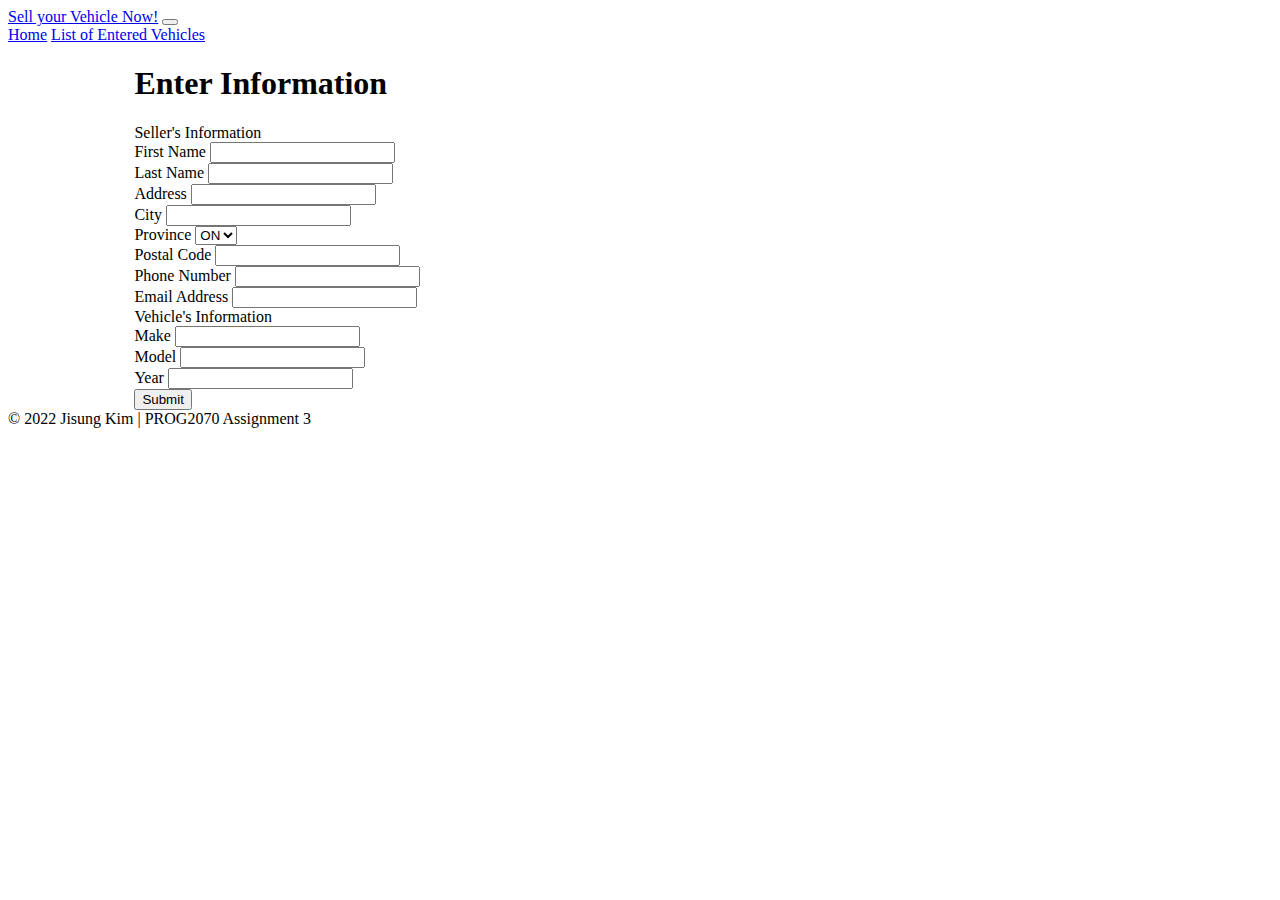
<file: Assignment3/addVehicle.html>
<!DOCTYPE html>
<html lang="en">

<head>
    <meta charset="UTF-8">
    <meta name="viewport" content="width=device-width, initial-scale=1.0">
    <title>Add Vehicle</title>
    <link href="https://cdn.jsdelivr.net/npm/bootstrap@5.0.2/dist/css/bootstrap.min.css" rel="stylesheet"
        integrity="sha384-EVSTQN3/azprG1Anm3QDgpJLIm9Nao0Yz1ztcQTwFspd3yD65VohhpuuCOmLASjC" crossorigin="anonymous">
    <link rel="stylesheet" href="styles/main.css">

</head>

<body class="d-flex flex-column min-vh-100">
    <nav class="navbar navbar-expand-lg navbar-dark bg-dark sticky-top">
        <div class="container-fluid">
            <a class="navbar-brand" href="index.html">Sell your Vehicle Now!</a>
            <button class="navbar-toggler" type="button" data-bs-toggle="collapse" data-bs-target="#navbarNav"
                aria-controls="navbarNav" aria-expanded="false" aria-label="Toggle navigation">
                <span class="navbar-toggler-icon"></span>
            </button>
            <div class="collapse navbar-collapse" id="navbarNav">
                <div class="navbar-nav">
                    <a class="nav-link active" aria-current="page" href="index.html">Home</a>
                    <a class="nav-link" href="enteredVehicles.html">List of Entered Vehicles</a>
                </div>
            </div>
        </div>
    </nav>

    <main class="flex-shrink-0">
        <div class="text-center mt-4">
            <h1>Enter Information</h1>
        </div>
        <form id="form" action="viewVehicle.html" novalidate>
            <div class="card mb-4">
                <div class="card-header">
                    Seller's Information
                </div>
                <div class="p-2">
                    <div class="mb-2">
                        <div class="form-item">
                            <label for="firstName" class="form-label">First Name</label>
                            <input type="text" class="form-control" id="firstName" required>
                            <small>Please enter a first name</small>
                        </div>
                    </div>
                    <div class="mb-2">
                        <div class="form-item">
                            <label for="lastName" class="form-label">Last Name</label>
                            <input type="text" class="form-control" id="lastName" required>
                            <small>Please enter a last name</small>
                        </div>
                    </div>
                    <div class="mb-2">
                        <div class="form-item">
                            <label for="address" class="form-label">Address</label>
                            <input type="text" class="form-control" id="address" required>
                            <small>Please enter a address</small>
                        </div>
                    </div>
                    <div class="row mb-2">
                        <div class="col-md-5">
                            <div class="form-item">
                                <label for="city" class="form-label">City</label>
                                <input type="text" class="form-control" id="city" required>
                                <small>Please enter a city</small>
                            </div>
                        </div>
                        <div class="col-md-3">
                            <div class="form-item">
                                <label for="province" class="form-label">Province</label>
                                <select id="province" class="form-select">
                                    <option value="AB">AB</option>
                                    <option value="BC">BC</option>
                                    <option value="MB">MB</option>
                                    <option value="NB">NB</option>
                                    <option value="NL">NL</option>
                                    <option value="NS">NS</option>
                                    <option value="NT">NT</option>
                                    <option value="NU">NU</option>
                                    <option value="ON" selected>ON</option>
                                    <option value="PE">PE</option>
                                    <option value="QC">QC</option>
                                    <option value="SK">SK</option>
                                    <option value="YT">YT</option>
                                </select>
                            </div>
                        </div>
                        <div class="col-md-4">
                            <div class="form-item">
                                <label for="postalCode" class="form-label">Postal Code</label>
                                <input type="text" class="form-control" id="postalCode" required>
                                <small>Please enter a valid postal code | e.g. A1A 1A1</small>
                            </div>
                        </div>
                    </div>
                    <div class="row mb-2">
                        <div class="col-md-6">
                            <div class="form-item">
                                <label for="phoneNumber" class="form-label">Phone Number</label>
                                <input type="text" class="form-control" id="phoneNumber" required>
                                <small>Please enter a valid phone number | e.g. 123-123-1234 or (123)123-1234</small>
                            </div>
                        </div>
                        <div class="col-md-6">
                            <div class="form-item">
                                <label for="email" class="form-label">Email Address</label>
                                <input type="email" class="form-control" id="email" required>
                                <small>Please enter a valid email | e.g. example@domain.com</small>
                            </div>
                        </div>
                    </div>
                </div>
            </div>

            <div class="card mb-4">
                <div class="card-header">
                    Vehicle's Information
                </div>
                <div class="p-2">
                    <div class="mb-2">
                        <div class="form-item">
                            <label for="make" class="form-label">Make</label>
                            <input type="text" class="form-control" id="make" required>
                            <small>Please enter a make</small>
                        </div>
                    </div>
                    <div class="mb-2">
                        <div class="form-item">
                            <label for="model" class="form-label">Model</label>
                            <input type="text" class="form-control" id="model" required>
                            <small>Please enter a model</small>
                        </div>
                    </div>
                    <div class="mb-2">
                        <div class="form-item">
                            <label for="year" class="form-label">Year</label>
                            <input type="text" class="form-control" id="year" required>
                            <small>Please enter a valid year</small>
                        </div>
                    </div>
                </div>
            </div>

            <button type="submit" class="btn btn-primary mb-5" id="btnSubmit">Submit</button>
        </form>
    </main>

    <footer class="footer mt-auto py-3 bg-light mt-auto">
        <div class="container text-center">
            <span class="text-muted">&copy; 2022 Jisung Kim | PROG2070 Assignment 3</span>
        </div>
    </footer>

    <script src="https://cdn.jsdelivr.net/npm/bootstrap@5.1.3/dist/js/bootstrap.bundle.min.js"
        integrity="sha384-ka7Sk0Gln4gmtz2MlQnikT1wXgYsOg+OMhuP+IlRH9sENBO0LRn5q+8nbTov4+1p"
        crossorigin="anonymous"></script>
    <script src="scripts/main.js"></script>
</body>

</html>
</file>
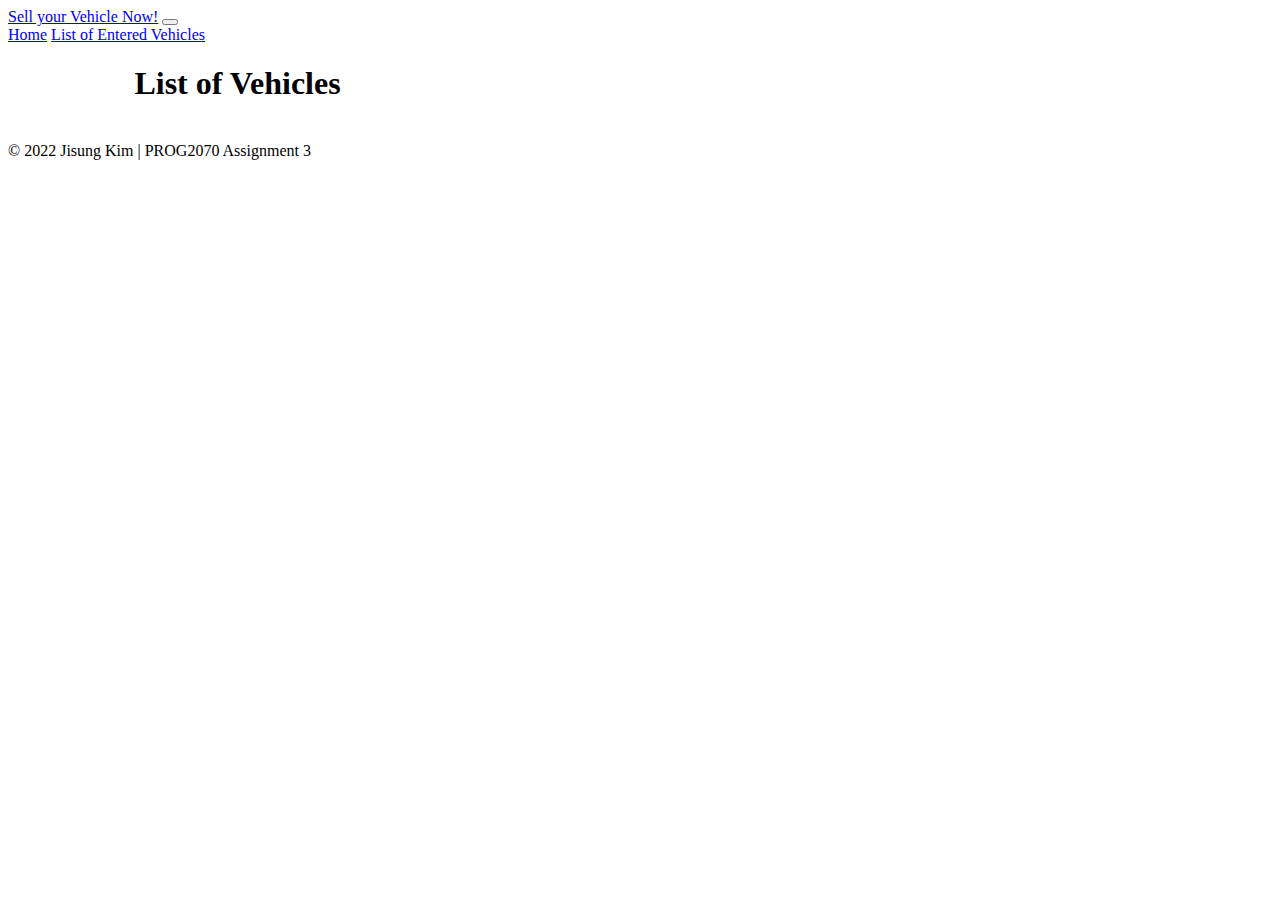
<file: Assignment3/enteredVehicles.html>
<!DOCTYPE html>
<html lang="en">

<head>
    <meta charset="UTF-8">
    <meta name="viewport" content="width=device-width, initial-scale=1.0">
    <title>List of Vehicle</title>
    <link href="https://cdn.jsdelivr.net/npm/bootstrap@5.0.2/dist/css/bootstrap.min.css" rel="stylesheet"
        integrity="sha384-EVSTQN3/azprG1Anm3QDgpJLIm9Nao0Yz1ztcQTwFspd3yD65VohhpuuCOmLASjC" crossorigin="anonymous">
    <link rel="stylesheet" href="styles/main.css">

</head>

<body class="d-flex flex-column min-vh-100">
    <nav class="navbar navbar-expand-lg navbar-dark bg-dark sticky-top">
        <div class="container-fluid">
            <a class="navbar-brand" href="index.html">Sell your Vehicle Now!</a>
            <button class="navbar-toggler" type="button" data-bs-toggle="collapse" data-bs-target="#navbarNav"
                aria-controls="navbarNav" aria-expanded="false" aria-label="Toggle navigation">
                <span class="navbar-toggler-icon"></span>
            </button>
            <div class="collapse navbar-collapse" id="navbarNav">
                <div class="navbar-nav">
                    <a class="nav-link" href="index.html">Home</a>
                    <a class="nav-link active" aria-current="page" href="enteredVehicles.html">List of Entered
                        Vehicles</a>
                </div>
            </div>
        </div>
    </nav>

    <main class="flex-shrink-0">
        <div class="text-center mt-4">
            <h1>List of Vehicles</h1>
            <br />
            <div id="list"></div>
        </div>
    </main>

    <footer class="footer mt-auto py-3 bg-light mt-auto">
        <div class="container text-center">
            <span class="text-muted">&copy; 2022 Jisung Kim | PROG2070 Assignment 3</span>
        </div>
    </footer>

    <script src="https://cdn.jsdelivr.net/npm/bootstrap@5.1.3/dist/js/bootstrap.bundle.min.js"
        integrity="sha384-ka7Sk0Gln4gmtz2MlQnikT1wXgYsOg+OMhuP+IlRH9sENBO0LRn5q+8nbTov4+1p"
        crossorigin="anonymous"></script>
    <script src="https://code.jquery.com/jquery-3.6.0.min.js"
        integrity="sha256-/xUj+3OJU5yExlq6GSYGSHk7tPXikynS7ogEvDej/m4=" crossorigin="anonymous"></script>
    <script src="scripts/list.js"></script>
</body>

</html>
</file>
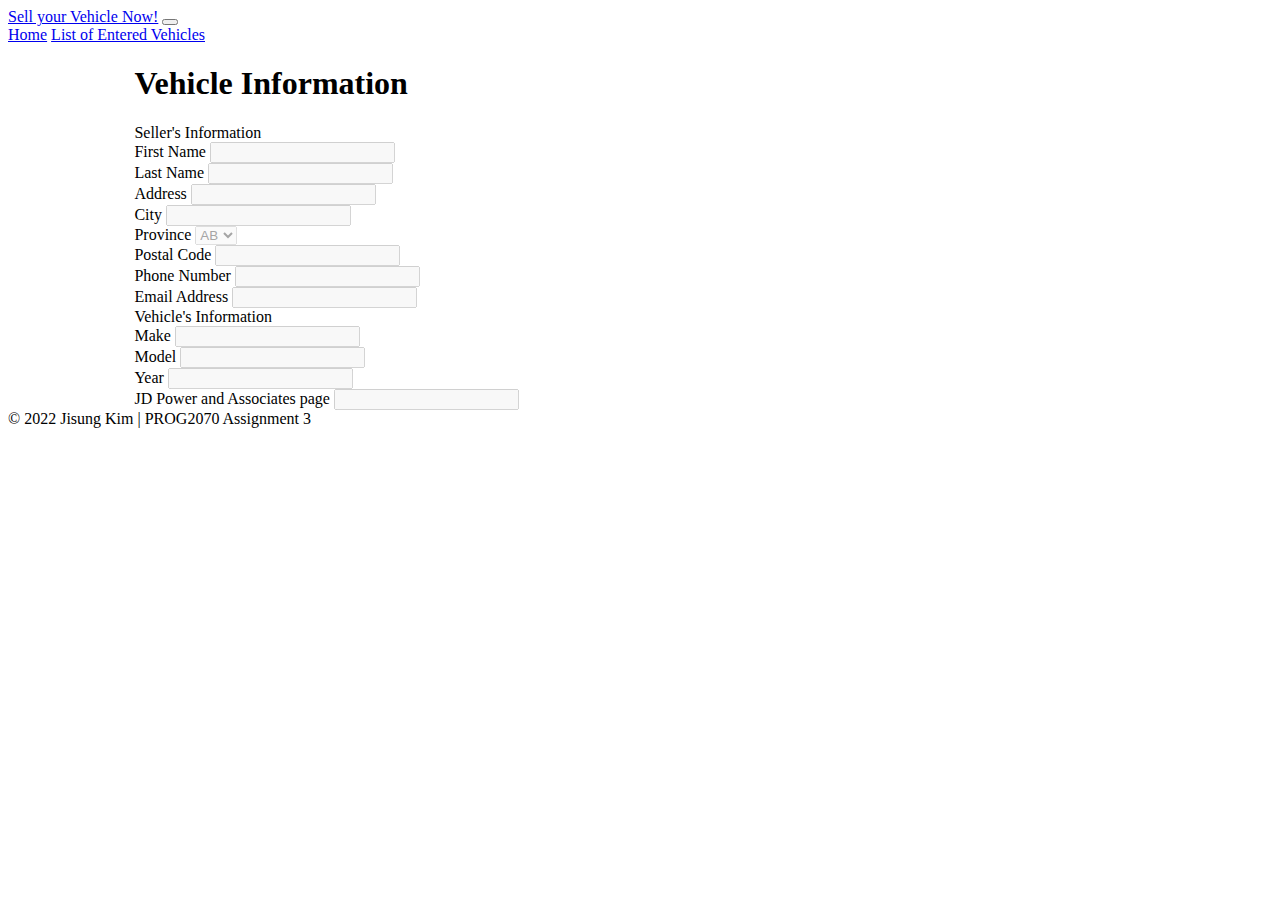
<file: Assignment3/viewVehicle.html>
<!DOCTYPE html>
<html lang="en">

<head>
    <meta charset="UTF-8">
    <meta name="viewport" content="width=device-width, initial-scale=1.0">
    <title>Vehicle</title>
    <link href="https://cdn.jsdelivr.net/npm/bootstrap@5.0.2/dist/css/bootstrap.min.css" rel="stylesheet"
        integrity="sha384-EVSTQN3/azprG1Anm3QDgpJLIm9Nao0Yz1ztcQTwFspd3yD65VohhpuuCOmLASjC" crossorigin="anonymous">
    <link rel="stylesheet" href="styles/main.css">

</head>

<body class="d-flex flex-column min-vh-100">
    <nav class="navbar navbar-expand-lg navbar-dark bg-dark sticky-top">
        <div class="container-fluid">
            <a class="navbar-brand" href="index.html">Sell your Vehicle Now!</a>
            <button class="navbar-toggler" type="button" data-bs-toggle="collapse" data-bs-target="#navbarNav"
                aria-controls="navbarNav" aria-expanded="false" aria-label="Toggle navigation">
                <span class="navbar-toggler-icon"></span>
            </button>
            <div class="collapse navbar-collapse" id="navbarNav">
                <div class="navbar-nav">
                    <a class="nav-link" href="index.html">Home</a>
                    <a class="nav-link" href="enteredVehicles.html">List of Entered Vehicles</a>
                </div>
            </div>
        </div>
    </nav>

    <main class="flex-shrink-0">
        <div class="text-center mt-4">
            <h1>Vehicle Information</h1>
        </div>
        <form id="formViewPage" novalidate>
            <div class="card mb-4">
                <div class="card-header">
                    Seller's Information
                </div>
                <div class="p-2">
                    <div class="mb-2">
                        <div class="form-item">
                            <label for="firstNameView" class="form-label">First Name</label>
                            <input type="text" class="form-control" id="firstNameView" disabled>
                            <small>Please enter a first name</small>
                        </div>
                    </div>
                    <div class="mb-2">
                        <div class="form-item">
                            <label for="lastNameView" class="form-label">Last Name</label>
                            <input type="text" class="form-control" id="lastNameView" disabled>
                            <small>Please enter a last name</small>
                        </div>
                    </div>
                    <div class="mb-2">
                        <div class="form-item">
                            <label for="addressView" class="form-label">Address</label>
                            <input type="text" class="form-control" id="addressView" disabled>
                            <small>Please enter a address</small>
                        </div>
                    </div>
                    <div class="row mb-2">
                        <div class="col-md-5">
                            <div class="form-item">
                                <label for="cityView" class="form-label">City</label>
                                <input type="text" class="form-control" id="cityView" disabled>
                                <small>Please enter a city</small>
                            </div>
                        </div>
                        <div class="col-md-3">
                            <div class="form-item">
                                <label for="provinceView" class="form-label">Province</label>
                                <select id="provinceView" class="form-select" disabled>
                                    <option value="AB">AB</option>
                                    <option value="BC">BC</option>
                                    <option value="MB">MB</option>
                                    <option value="NB">NB</option>
                                    <option value="NL">NL</option>
                                    <option value="NS">NS</option>
                                    <option value="NT">NT</option>
                                    <option value="NU">NU</option>
                                    <option value="ON">ON</option>
                                    <option value="PE">PE</option>
                                    <option value="QC">QC</option>
                                    <option value="SK">SK</option>
                                    <option value="YT">YT</option>
                                </select>
                            </div>
                        </div>
                        <div class="col-md-4">
                            <div class="form-item">
                                <label for="postalCodeView" class="form-label">Postal Code</label>
                                <input type="text" class="form-control" id="postalCodeView" disabled>
                                <small>Please enter a valid postal code | e.g. A1A 1A1</small>
                            </div>
                        </div>
                    </div>
                    <div class="row mb-2">
                        <div class="col-md-6">
                            <div class="form-item">
                                <label for="phoneNumberView" class="form-label">Phone Number</label>
                                <input type="text" class="form-control" id="phoneNumberView" disabled>
                                <small>Please enter a valid phone number | e.g. 123-123-1234 or (123)123-1234</small>
                            </div>
                        </div>
                        <div class="col-md-6">
                            <div class="form-item">
                                <label for="emailView" class="form-label">Email Address</label>
                                <input type="email" class="form-control" id="emailView" disabled>
                                <small>Please enter a valid email | e.g. example@domain.com</small>
                            </div>
                        </div>
                    </div>
                </div>
            </div>

            <div class="card mb-4">
                <div class="card-header">
                    Vehicle's Information
                </div>
                <div class="p-2">
                    <div class="mb-2">
                        <div class="form-item">
                            <label for="makeView" class="form-label">Make</label>
                            <input type="text" class="form-control" id="makeView" disabled>
                            <small>Please enter a make</small>
                        </div>
                    </div>
                    <div class="mb-2">
                        <div class="form-item">
                            <label for="modelView" class="form-label">Model</label>
                            <input type="text" class="form-control" id="modelView" disabled>
                            <small>Please enter a model</small>
                        </div>
                    </div>
                    <div class="mb-2">
                        <div class="form-item">
                            <label for="yearView" class="form-label">Year</label>
                            <input type="text" class="form-control" id="yearView" disabled>
                            <small>Please enter a valid year</small>
                        </div>
                    </div>
                    <div class="mb-2">
                        <div class="form-item">
                            <label for="jdpowerPageInput" class="form-label">JD Power and Associates page</label>
                            <input type="text" class="form-control" id="jdpowerPageInput" disabled>
                            <a id="jdpowerPage"></a>
                        </div>
                    </div>
                </div>
            </div>
        </form>
    </main>

    <footer class="footer mt-auto py-3 bg-light mt-auto">
        <div class="container text-center">
            <span class="text-muted">&copy; 2022 Jisung Kim | PROG2070 Assignment 3</span>
        </div>
    </footer>

    <script src="https://cdn.jsdelivr.net/npm/bootstrap@5.1.3/dist/js/bootstrap.bundle.min.js"
        integrity="sha384-ka7Sk0Gln4gmtz2MlQnikT1wXgYsOg+OMhuP+IlRH9sENBO0LRn5q+8nbTov4+1p"
        crossorigin="anonymous"></script>
    <script src="scripts/view.js"></script>
</body>

</html>
</file>
<file: Assignment3/styles/main.css>
main {
    margin: auto;
    width: 80%;
}

.btn-add {
    margin-top: 150px;
    padding: 50px;
    width: 100%;
    font-size: 20px;
    font-weight: 600;
}

.form-item small {
    visibility: hidden;
}

.form-item.error small {
    color: #e74c3c;
    visibility: visible;
}

.form-item.success input,
.form-item.success select {
    border-color: #2ecc71;
}

.form-item.error input,
.form-item.error select {
    border-color: #e74c3c;
}

#jdpowerPage {
    position: absolute;
    bottom: 23px;
    left: 20px;
}
</file>
